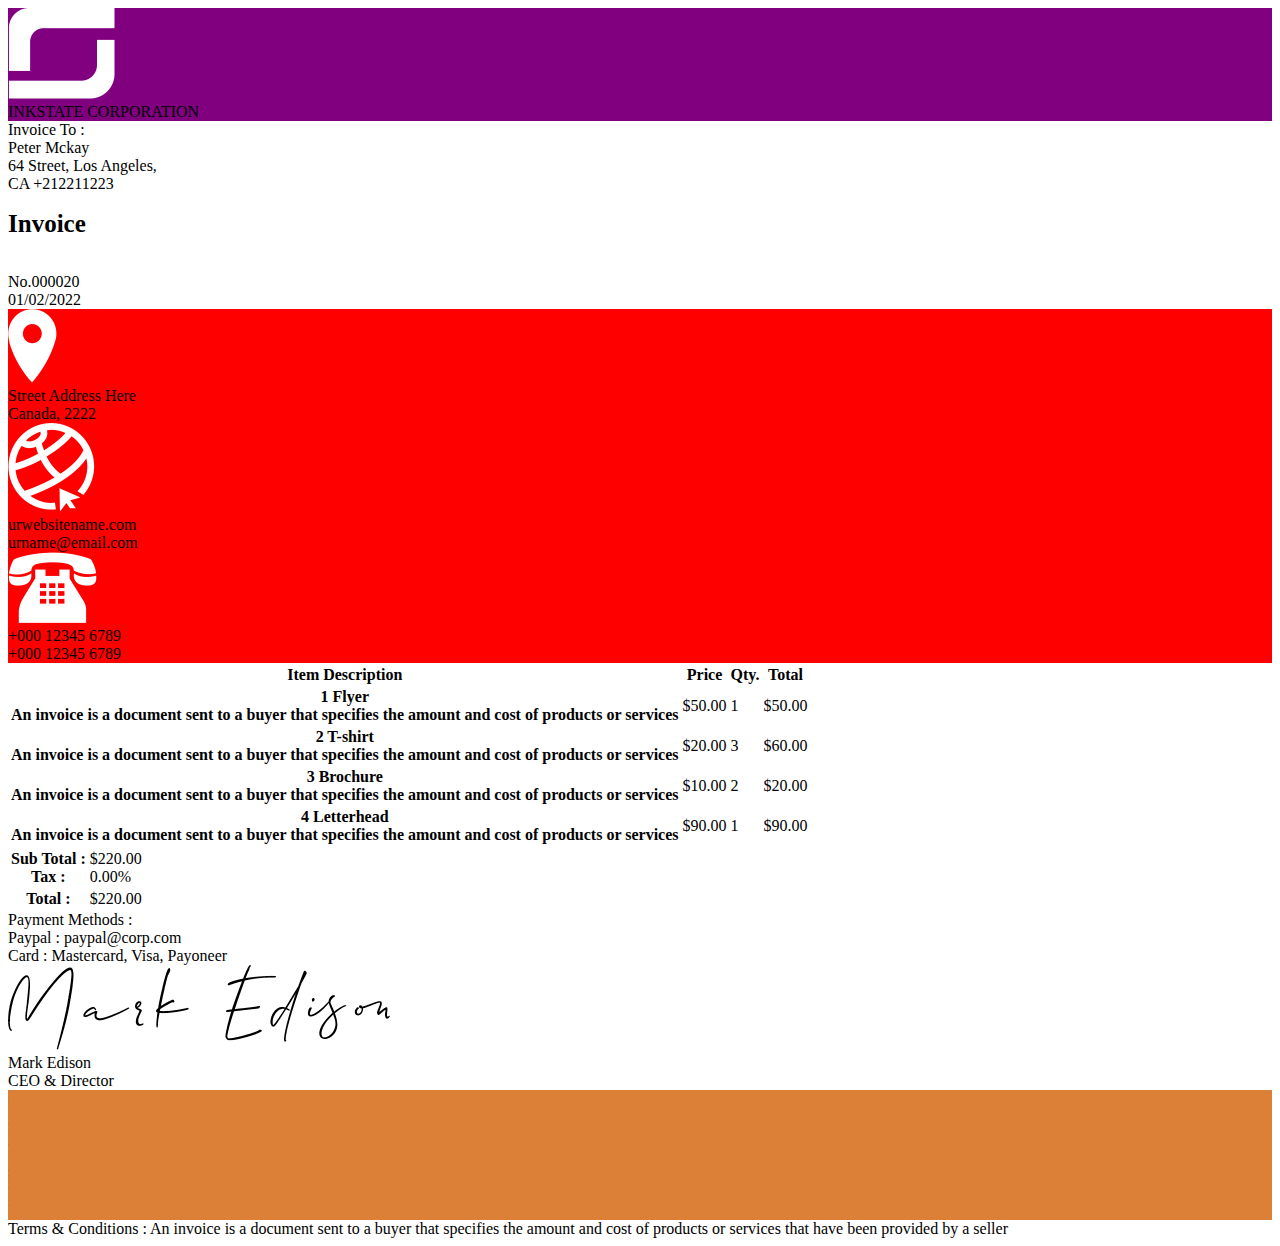
<file: factgenerator.fr/Lake.html>
<!doctype html>
<html lang="en">
  <head>
    <!-- Required meta tags -->
    <meta charset="utf-8">
    <meta name="viewport" content="width=device-width, initial-scale=1, shrink-to-fit=no">

    <!-- Bootstrap CSS -->
    <link rel="stylesheet" href="https://cdn.jsdelivr.net/npm/bootstrap@4.5.3/dist/css/bootstrap.min.css" integrity="sha384-TX8t27EcRE3e/ihU7zmQxVncDAy5uIKz4rEkgIXeMed4M0jlfIDPvg6uqKI2xXr2" crossorigin="anonymous">
<link rel="stylesheet" href="lake.css">
    <title>factgenerator</title>
  </head>
  <body>
  <header>
    <div class="container">
        <div class="row">
            <div class="col-2">
<img src="img/logo.png" alt=""> <br>

INKSTATE CORPORATION
            </div>
            <div class="col-5">
                Invoice To : <br> Peter Mckay <br>

64 Street, Los Angeles, <br> CA +212211223
            </div>
            <div class="col-5">
                <h1>Invoice</h1> <br> No.000020 <br>
01/02/2022
            </div>
        </div>
    </div>
  </header>
    <div class="container">
        <div class="row">
            <div class="col-2">
                
                <img src="img/icone_location.png" alt="location tags"> <br>
                Street Address Here <br> Canada, 2222 <br>
                <img src="img/icone_web.png" alt="globe"> <br>
                urwebsitename.com <br> urname@email.com <br>
                <img src="img/icone_phone.png" alt="phone"> <br>
                +000 12345 6789 <br>
                +000 12345 6789
            </div>
            <div class="col-10">
                <table class="table">
                    <thead>
                      <tr>
                        <th scope="col">Item Description</th>
                        <th scope="col">Price</th>
                        <th scope="col">Qty.</th>
                        <th scope="col">Total</th>
                      </tr>
                    </thead>
                    <tbody>
                      <tr>
                        <th scope="row">1 Flyer <br>An invoice is a document sent to a buyer that specifies the amount and cost of products or services</th>
                        <td>$50.00 </td>
                        <td>1</td>
                        <td>$50.00 </td>
                      </tr>
                      <tr>
                        <th scope="row">2  T-shirt <br> An invoice is a document sent to a buyer that specifies the amount and cost of products or services </th>
                        <td> $20.00</td>
                        <td>3</td>
                        <td>$60.00</td>
                      </tr>
                      <tr>
                        <th scope="row">3 Brochure <br> An invoice is a document sent to a buyer that specifies the amount and cost of products or services </th>
                        <td>$10.00</td>
                        <td>2</td>
                        <td>$20.00</td>
                      </tr>
                      <tr>
                        <th scope="row">4 Letterhead <br> An invoice is a document sent to a buyer that specifies the amount and cost of products or services</th>
                        <td> $90.00</td>
                        <td>1</td>
                        <td>$90.00</td>
                      </tr>
                      
                    </tbody>
                  </table>
                  <div class="container">
                    <div class="row">
                        <div class="col-9">
                           
                        </div>
                        <div class="col-3">
                            <table class="table">
                                <thead>
                                 
                                </thead>
                                <tbody>
                                  <tr>
                                    <th scope="row">Sub Total : <br>
                                        Tax : </th>
                                    <td> $220.00 <br>
                                         0.00%</td>
                                   
                                  </tr>
                                  <tr>
                                    <th scope="row">Total :</th>
                                    <td> $220.00</td>
                                  </tr>
                                
                                  </tr>
                                </tbody>
                              </table>
            
                        </div>
                    </div>
                </div>

            </div>
        </div>
    </div>
    <div class="container">
        <div class="row">
            <div class="col-9">
                Payment Methods : <br>
                Paypal : paypal@corp.com <br>
                Card : Mastercard, Visa, Payoneer
            </div>
            <div class="col-3">
                <img src="img/sign.png" alt="singnature"> <br>
                Mark Edison <br>
        CEO & Director

            </div>
        </div>
    </div>

    <footer>
       <div class="container">
           <div class="row">
               <div class="col-2">
<img src="img/deco_moutarde.jpg" alt="">
               </div>
               <div class="col-10">
                Terms & Conditions : An invoice is a document sent to a buyer that specifies the amount and cost of products or services that have been provided by a seller
            </div>
           </div>
       </div>

    </footer>

    <!-- Optional JavaScript; choose one of the two! -->

    <!-- Option 1: jQuery and Bootstrap Bundle (includes Popper) -->
    <script src="https://code.jquery.com/jquery-3.5.1.slim.min.js" integrity="sha384-DfXdz2htPH0lsSSs5nCTpuj/zy4C+OGpamoFVy38MVBnE+IbbVYUew+OrCXaRkfj" crossorigin="anonymous"></script>
    <script src="https://cdn.jsdelivr.net/npm/bootstrap@4.5.3/dist/js/bootstrap.bundle.min.js" integrity="sha384-ho+j7jyWK8fNQe+A12Hb8AhRq26LrZ/JpcUGGOn+Y7RsweNrtN/tE3MoK7ZeZDyx" crossorigin="anonymous"></script>

    <!-- Option 2: jQuery, Popper.js, and Bootstrap JS
    <script src="https://code.jquery.com/jquery-3.5.1.slim.min.js" integrity="sha384-DfXdz2htPH0lsSSs5nCTpuj/zy4C+OGpamoFVy38MVBnE+IbbVYUew+OrCXaRkfj" crossorigin="anonymous"></script>
    <script src="https://cdn.jsdelivr.net/npm/popper.js@1.16.1/dist/umd/popper.min.js" integrity="sha384-9/reFTGAW83EW2RDu2S0VKaIzap3H66lZH81PoYlFhbGU+6BZp6G7niu735Sk7lN" crossorigin="anonymous"></script>
    <script src="https://cdn.jsdelivr.net/npm/bootstrap@4.5.3/dist/js/bootstrap.min.js" integrity="sha384-w1Q4orYjBQndcko6MimVbzY0tgp4pWB4lZ7lr30WKz0vr/aWKhXdBNmNb5D92v7s" crossorigin="anonymous"></script>
    -->
  </body>
</html>
</file>
<file: factgenerator.fr/lake.css>
/*header*/
body > header > div > div > div:nth-child(1){
       background-color: purple;
   }
   body > div:nth-child(2) > div > div.col-2{
       background-color: red;
   }
   body > footer > div > div > div.col-2{
       background-color: #dd8037;
   } 
   h1{
       font-size: 25px;
   }
</file>
